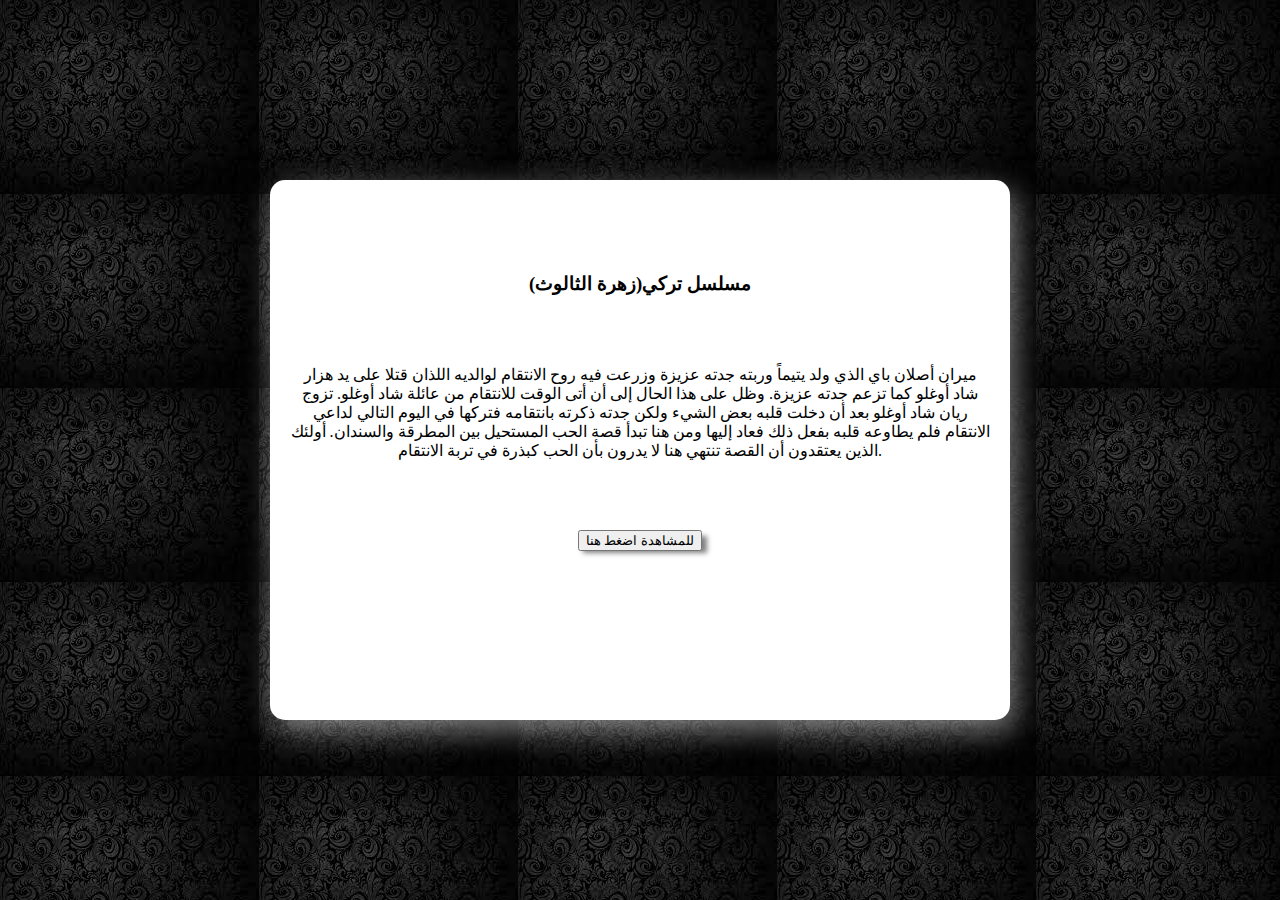
<file: althloth.html>
<!DOCTYPE html>
<html lang="en">
<head>
    <meta charset="UTF-8">
    <meta name="viewport" content="width=device-width, initial-scale=1.0">
    <title>Document</title>
</head>

<style>
    body{
        background-image:url(./img/تنزيل.jpg);
    }
    .zhra{
     width: 700px;
     height: 500px;
     background-color:white;
     border-radius: 15px;
     box-shadow: 5px 10px 30px rgba(255, 255, 255, 0.479);
     padding: 20px;
    }

     .althloth{
         margin: auto;
       position: absolute;
       top:0 ;
        left: 0;
        bottom: 0;
        right: 0;
     }

     div{
         text-align: center;
     }

     a{
         box-shadow: 5px 5px 5px gray;
     }

</style>
<body>
    <div class="zhra althloth">
    <br><br><br>
                    <h3>مسلسل تركي(زهرة الثالوث)</h3>
                    <br><br>
        <p>
            ميران أصلان باي الذي ولد يتيماً وربته جدته عزيزة وزرعت فيه روح الانتقام لوالديه اللذان قتلا على يد هزار شاد أوغلو 
            كما تزعم جدته عزيزة. وظل على هذا الحال إلى أن أتى الوقت للانتقام من عائلة شاد أوغلو.
             تزوج ريان شاد أوغلو بعد أن دخلت قلبه بعض الشيء ولكن جدته ذكرته بانتقامه فتركها في اليوم التالي لداعي الانتقام
              فلم يطاوعه قلبه بفعل ذلك فعاد إليها ومن هنا تبدأ قصة الحب المستحيل بين 
              المطرقة والسندان. أولئك الذين يعتقدون أن القصة تنتهي هنا لا يدرون بأن الحب كبذرة في تربة الانتقام.
        </p>
        <br><br><br>
        <a href="https://videos.nsaem.news/search.php?keywords=%D9%85%D8%B3%D9%84%D8%B3%D9%84+%D8%B2%D9%87%D8%B1%D8%A9+%D8%A7%D9%84%D8%AB%D8%A7%D9%84%D9%88%D8%AB&video-id="> <button>للمشاهدة اضغط هنا</button></a>
    </div>
    
</body>
</html>
</file>
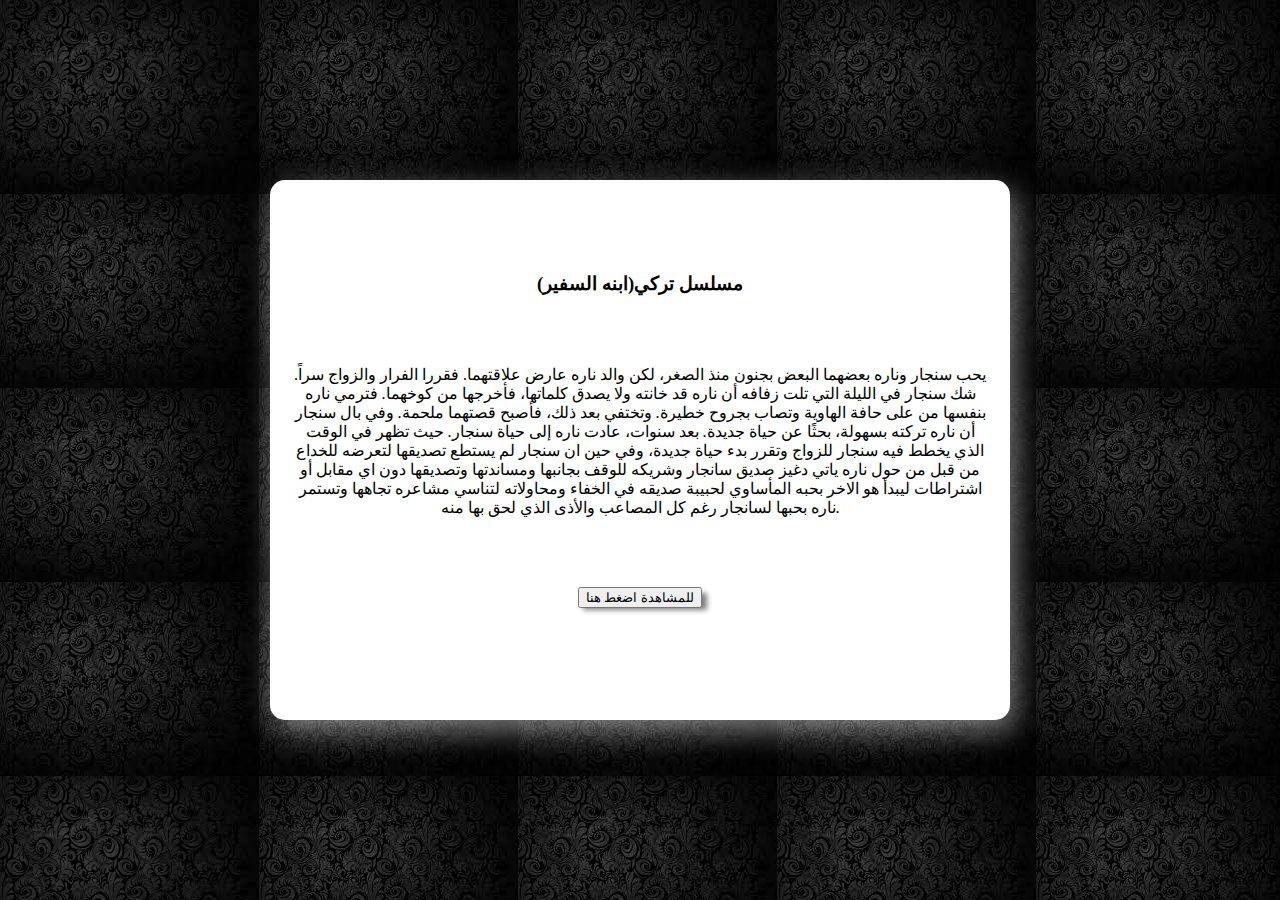
<file: safer.html>
<!DOCTYPE html>
<html lang="en">
<head>
    <meta charset="UTF-8">
    <meta name="viewport" content="width=device-width, initial-scale=1.0">
    <title>Document</title>
</head>

   <style>
       body{
           background-image:url(./img/تنزيل.jpg);
       }
       .safer{
        width: 700px;
        height: 500px;
        background-color:white;
        border-radius: 15px;
        box-shadow: 5px 10px 30px rgba(255, 255, 255, 0.479);
        padding: 20px;
       }

        .qzem{
            margin: auto;
          position: absolute;
          top:0 ;
           left: 0;
           bottom: 0;
           right: 0;
        }

        div{
            text-align: center;
        }

        a{
            box-shadow: 5px 5px 5px gray;
        }
   </style>
<body>
    <div class="safer qzem">
          <br><br><br>

                                     <h3>مسلسل تركي(ابنه السفير)</h3>
                                     <br><br>
        <p>  يحب سنجار وناره بعضهما البعض بجنون منذ الصغر، لكن والد ناره عارض علاقتهما. فقررا الفرار والزواج سراً. 
             شك سنجار في الليلة التي تلت زفافه أن ناره قد خانته ولا يصدق كلماتها، فأخرجها من كوخهما.
             فترمي ناره بنفسها من على حافة الهاوية وتصاب بجروح خطيرة. وتختفي بعد ذلك، فأصبح قصتهما ملحمة. 
             وفي بال سنجار أن ناره تركته بسهولة، بحثًا عن حياة جديدة. بعد سنوات، عادت ناره إلى حياة سنجار. 
              حيث تظهر في الوقت الذي يخطط فيه سنجار للزواج وتقرر بدء حياة جديدة، وفي حين ان سنجار لم يستطع تصديقها
             لتعرضه للخداع من قبل من حول ناره ياتي دغيز صديق سانجار وشريكه للوقف بجانبها ومساندتها
              وتصديقها دون اي مقابل أو اشتراطات ليبدأ هو الاخر بحبه المأساوي لحبيبة صديقه في الخفاء 
             ومحاولاته لتناسي مشاعره تجاهها وتستمر ناره بحبها لسانجار رغم كل المصاعب والأذى الذي لحق بها منه.
        </p>
        <br><br><br>
        <a href="https://videos.nsaem.news/search.php?keywords=%D8%A7%D8%A8%D9%86%D9%87+%D8%A7%D9%84%D8%B3%D9%81%D9%8A%D8%B1&video-id="><button> للمشاهدة اضغط هنا</button></a>
    </div>
   
</body>
</html>
</file>
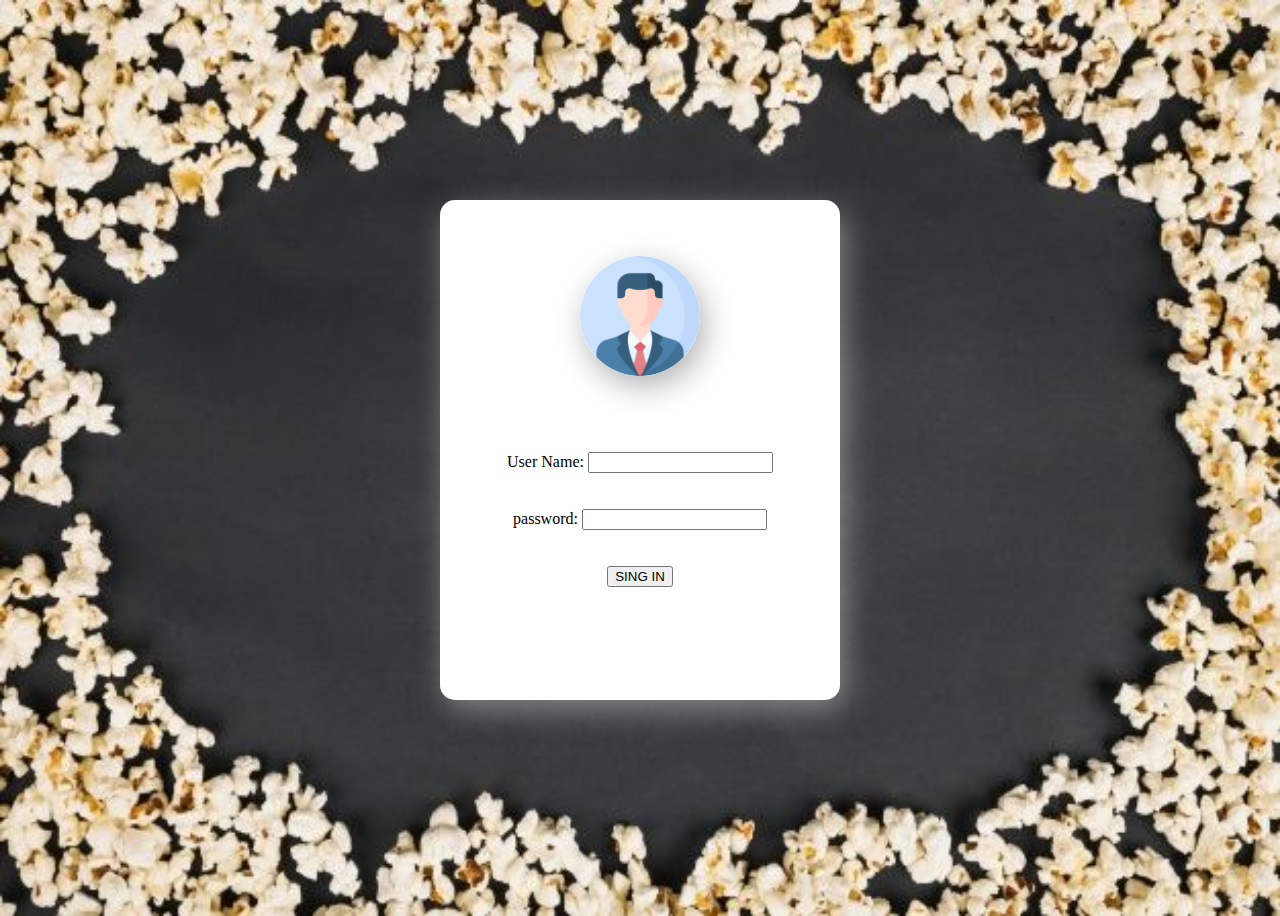
<file: sing in.html>
<!DOCTYPE html>
<html lang="en">
<head>
    <meta charset="UTF-8">
    <meta name="viewport" content="width=device-width, initial-scale=1.0">
    <title>Document</title>
</head>
<style>
    body{
        height: 100vh;
        background-size: 100% 100%;
        background-repeat: no-repeat;
        text-align: center;
        background-image: url(./img/Download\ Frame\ From\ Popcorn\ for\ free.jpg)
    }

    .card{
        width: 400px;
        height: 500px;
        background-color: white;
        border-radius: 15px;
        box-shadow: 5px 10px 30px rgba(255, 255, 255, 0.377);
    }

    img{
        width: 120px;
        height: 120px;
        margin-top: 20px;
        box-shadow: 5px 10px 30px rgba(0, 0, 0, 0.301);
        border-radius: 50%;
    }

    .center{
        margin: auto;
        position: absolute;
        top:0 ;
        left: 0;
        bottom: 0;
        right: 0;
    }

    form{
        padding: 0;
        margin: 0;
        display: inline-block;
        list-style-type: none;
    }

    a{
        text-decoration: none;
        color: black;
    }

</style>
<body>
   
    <div class="card center">
        <br><br>
        <img src="./img/profile.png" alt="profile">
        <br><br><br><br><br>
        <form action="./index.html" method="POST">
            User Name: <input type="text" name="username">
            <br><br><br>
            password: <input type="password" name="password">
            <br><br><br>
            <a><button>SING IN</button></a>
        </form>
    </div>

</body>
</html>
</file>
